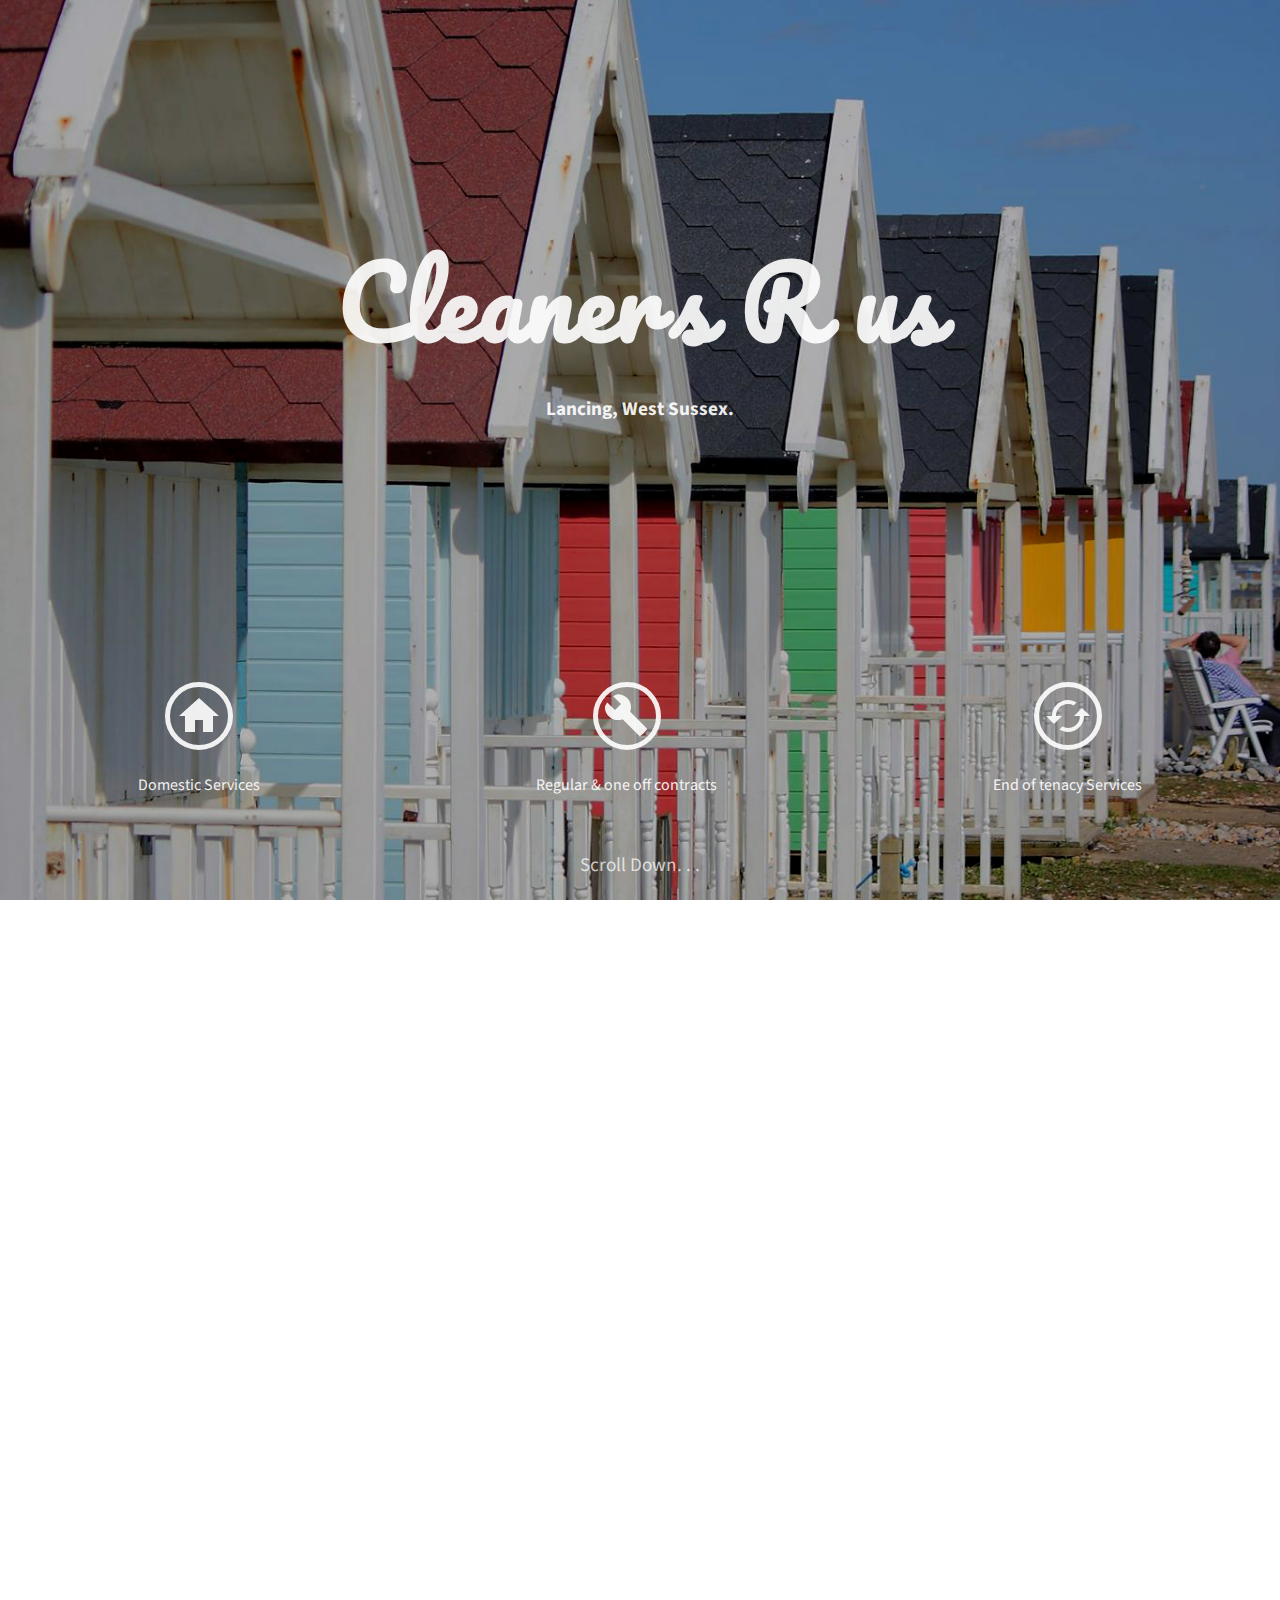
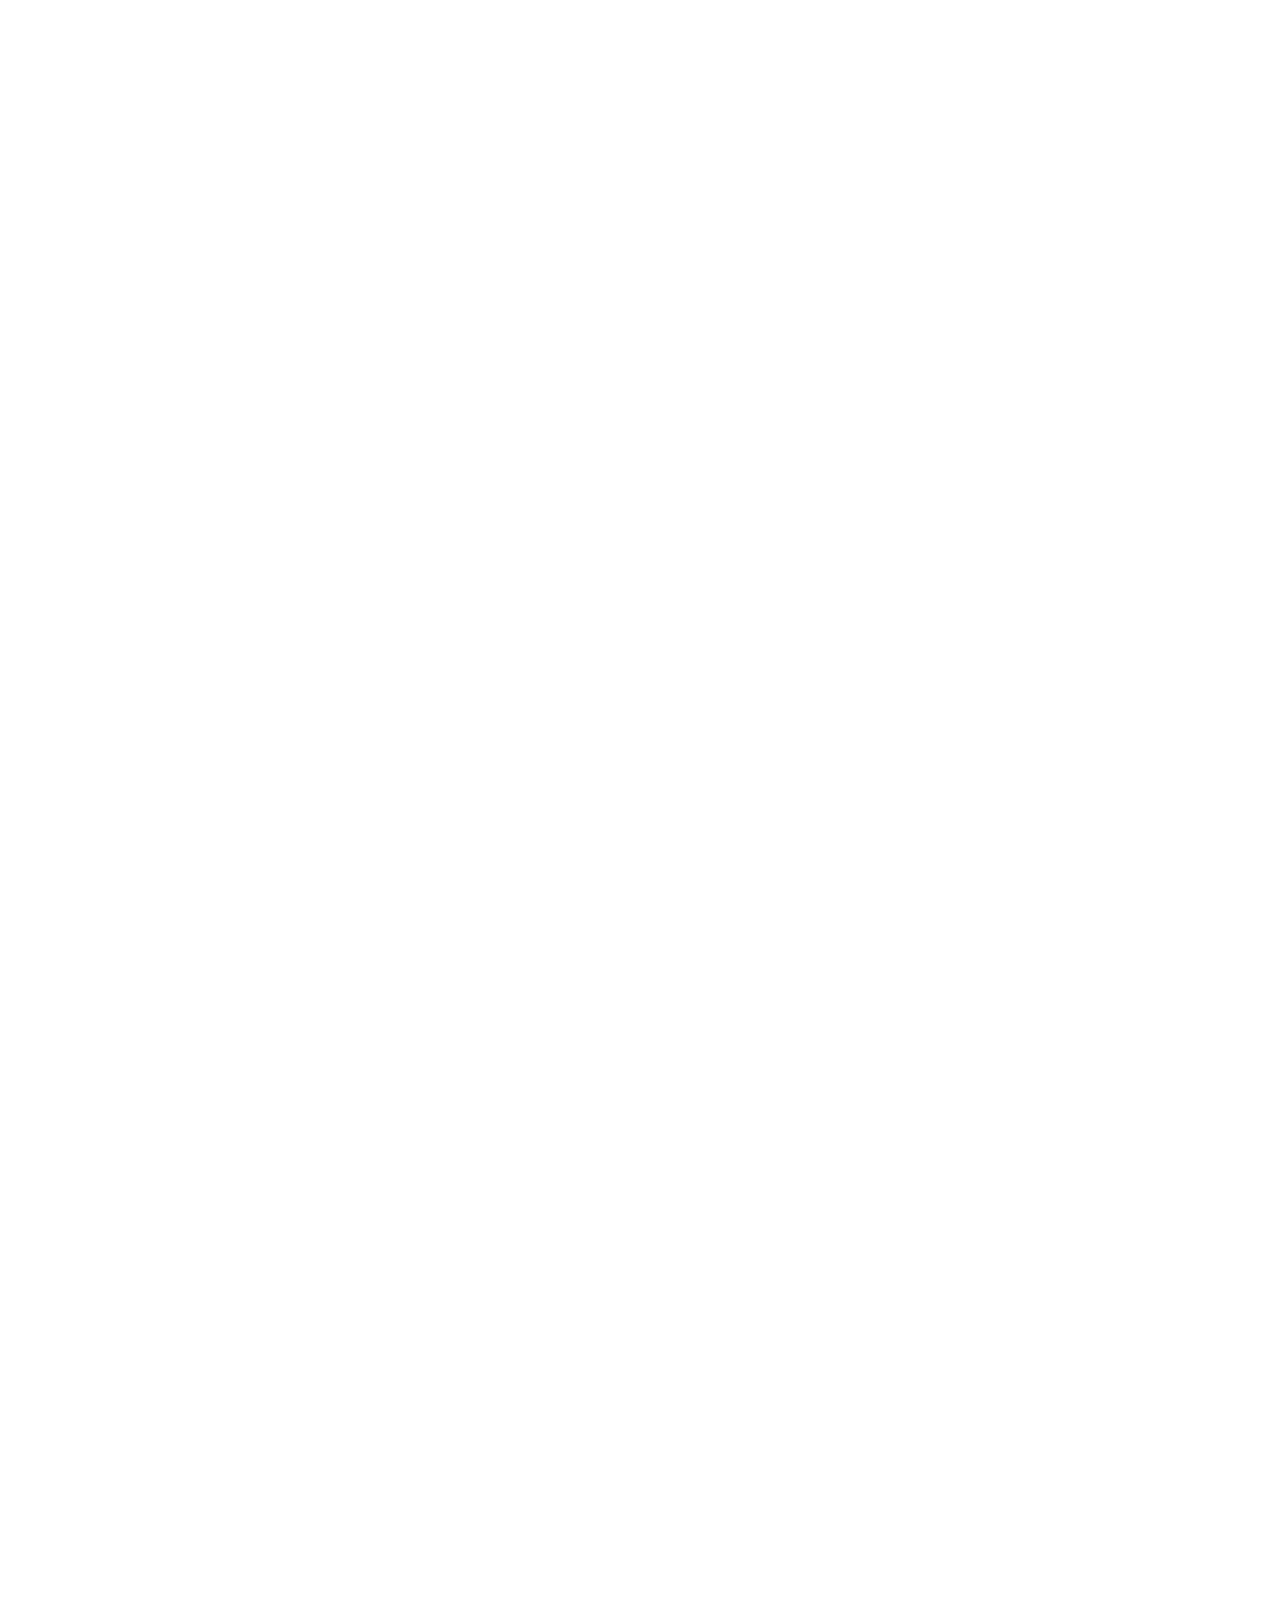
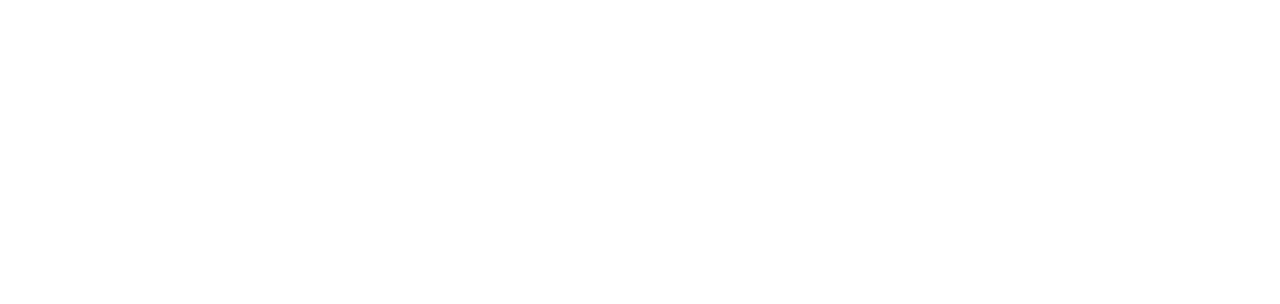
<file: index.html>
<!DOCTYPE html>

<html>
<head>
	<meta charset="utf-8">
	<meta content="width=device-width, inital-scale=1" name="viewport">
	<link href="https://fonts.googleapis.com/css?family=Source+Sans+Pro|Pacifico" rel="stylesheet">
	<link href="style.css" rel="stylesheet" type="text/css"><!-- Google Tag Manager -->

	<script>
	(function(w,d,s,l,i){w[l]=w[l]||[];w[l].push({'gtm.start':
	new Date().getTime(),event:'gtm.js'});var f=d.getElementsByTagName(s)[0],
	j=d.createElement(s),dl=l!='dataLayer'?'&l='+l:'';j.async=true;j.src=
	'https://www.googletagmanager.com/gtm.js?id='+i+dl;f.parentNode.insertBefore(j,f);
	})(window,document,'script','dataLayer','GTM-KMD3BL3');
	</script><!-- End Google Tag Manager -->


	<title>Cleaners 'R' Us - West Sussex, Trusted Cleaners, Domestic Cleaning services for the Lancing and Worthing area!</title>
	<meta name="description" content="Cleaners R Us provides a trust worthy and extremely thorough domestic cleaning service for Lancing, Worthing and the surrounding area, with regular or one time contracts and end of tenacy services to offer.">
</head>

<body>
	<div class="body">
		<div class="colOne">
			<div class="head">
				<h1 class="title">Cleaners R us</h1>


				<h2 class="subTitle">Lancing, West Sussex.</h2>
			</div>


			<ul class="icons">
				<li class="iconsFade">
					<svg fill="#FFFFFF" height="48" viewbox="0 0 24 24" width="48" xmlns="http://www.w3.org/2000/svg">
					<path d="M10 20v-6h4v6h5v-8h3L12 3 2 12h3v8z">
					</path>

					<path d="M0 0h24v24H0z" fill="none">
					</path></svg>

					<p>Domestic Services</p>
				</li>


				<li class="iconsFade">
					<svg fill="#FFFFFF" height="48" viewbox="0 0 24 24" width="48" xmlns="http://www.w3.org/2000/svg">
					<path clip-rule="evenodd" d="M0 0h24v24H0z" fill="none">
					</path>
					<path d="M22.7 19l-9.1-9.1c.9-2.3.4-5-1.5-6.9-2-2-5-2.4-7.4-1.3L9 6 6 9 1.6 4.7C.4 7.1.9 10.1 2.9 12.1c1.9 1.9 4.6 2.4 6.9 1.5l9.1 9.1c.4.4 1 .4 1.4 0l2.3-2.3c.5-.4.5-1.1.1-1.4z">
					</path></svg>

					<p>Regular &amp; one off contracts</p>
				</li>


				<li class="iconsFade">
					<svg fill="#FFFFFF" height="48" viewbox="0 0 24 24" width="48" xmlns="http://www.w3.org/2000/svg">
					<path d="M19 8l-4 4h3c0 3.31-2.69 6-6 6-1.01 0-1.97-.25-2.8-.7l-1.46 1.46C8.97 19.54 10.43 20 12 20c4.42 0 8-3.58 8-8h3l-4-4zM6 12c0-3.31 2.69-6 6-6 1.01 0 1.97.25 2.8.7l1.46-1.46C15.03 4.46 13.57 4 12 4c-4.42 0-8 3.58-8 8H1l4 4 4-4H6z">
					</path>

					<path d="M0 0h24v24H0z" fill="none">
					</path></svg>

					<p>End of tenacy Services</p>
				</li>
			</ul>


			<p class="scroll">Scroll Down. . .</p>
		</div>


		<div class="content">
			<div id="colTwo">
				<div class="aboutContainer">
					<h1 class="whoWeAre">Who I am.</h1>


					<div class="headImageContainer"><img class="headshot" src="/images/leanne.jpg">
					</div>


					<h2>Leanne - Manager</h2>


					<div class="phoneNumber">
						<a href="tel:07989734796"><svg class="phoneNumImg" height="48" viewbox="0 0 24 24" width="48" xmlns="http://www.w3.org/2000/svg">
						<path d="M0 0h24v24H0z" fill="none"></path>
						<path d="M6.62 10.79c1.44 2.83 3.76 5.14 6.59 6.59l2.2-2.2c.27-.27.67-.36 1.02-.24 1.12.37 2.33.57 3.57.57.55 0 1 .45 1 1V20c0 .55-.45 1-1 1-9.39 0-17-7.61-17-17 0-.55.45-1 1-1h3.5c.55 0 1 .45 1 1 0 1.25.2 2.45.57 3.57.11.35.03.74-.25 1.02l-2.2 2.2z"></path></svg>

						<h4>+44 07989734796</h4></a>
					</div>


					<p class="aboutPara"><b>Cleaners R Us was started by me, Leanne Feldberg back in 2014.</b> Since then I have built up the company and have helped many businesses and homes with their cleaning needs and have built up a good reputation within the Lancing/Worthing area. Cleaners R Us are extremely <b>Trust Worthy</b>! I take pride in my reliability, I also have <b>Public Liability Insurance</b> and I am <b>DBS Checked</b>.</p>
				</div>
			</div>


			<div id="colThree">
				<div class="whatWeDoContainer">
					<div class="titleUnderline">
						<h1 class="whoWeAre">What I Do.</h1>


						<div class="border">
						</div>
					</div>


					<h2>Domestic Services</h2>


					<p class="whatWeDoPara">I will clean your house to a top quality standard. Whether it's a big or small job, I will take the same amount of attention to detail.</p>


					<h2>Regular &amp; one off contracts</h2>


					<p class="whatWeDoPara">I will do a regular on-going contract or if you want to have a one off contract I can do that aswell!</p>


					<h2>End of tenacy Services</h2>


					<p class="whatWeDoPara">Cleaners R Us also provide an end of tenacy service. I will come in and clean the premises from top to bottom to make sure it's ready for the next tenant(s).</p>
				</div>
			</div>


			<div class="colFour">
				<div class="contactContainer">
					<h1 class="contactUs">Get in touch.</h1>


					<h3>Use this form to get in touch so I can discuss your requirements and arrange a suitable time to come around and give you a quote.</h3>


					<div class="contactFormContainer">
						<h3>
						</h3>
					</div>


					<form action="https://formspree.io/cleanersruslancing@gmail.com" class="contactForm" method="post">
						<label for=""></label>

						<h3><label for="">Name:</label>
						</h3>
						<input class="formInput" name="Name" placeholder="*Enter your Name" type="text"> <label for=""></label>

						<h3><label for="">Email:</label>
						</h3>
						<input class="formInput" name="Email" placeholder="*Enter your Email" type="email"> <label for=""></label>

						<h3><label for="">Phone Number:</label>
						</h3>
						<input class="formInput" name="Telephone Number" placeholder="*Enter your Number" type="tel"> <label for=""></label>

						<h3><label for="">Message:</label>
						</h3>

						<textarea class="formInput formTextArea" cols="40" name="Message" placeholder="Enter a Message" rows="8"></textarea>

						<div class="submitContainer">
							<input class="formSubmit" type="submit" value="Send">
						</div>
					</form>
				</div>
			</div>
		</div>


		<div class="colFive">
			<h1>Like Me On Facebook</h1>


			<div class="iFrameContainer">
				<iframe frameborder="0" height="214" scrolling="no" src="https://www.facebook.com/plugins/page.php?href=https%3A%2F%2Fwww.facebook.com%2FCleaners-R-Us-1581463002079663%2F&tabs&width=340&height=214&small_header=false&adapt_container_width=true&hide_cover=false&show_facepile=true&appId" style="border:none;overflow:hidden" width="340"></iframe>
			</div>
		</div>
	</div>


	<footer class="footer">
		<p>Cleaners R Us Est: 2014 &copy; Copyright 2016 | Created By <a href="#">Tom</a>.</p>


		<p>Hosted By <a href="https://pages.github.com/">GitHub</a> Pages.</p>


		<p class="photoCredit">Beach Hut Photograph: <a href="https://www.facebook.com/PhotographyMRJ/">Matt Jukes</a>.</p>
	</footer>
	<script src="https://ajax.googleapis.com/ajax/libs/jquery/3.1.1/jquery.min.js">
	</script>
	<script src="script.js">
	</script>
</body>
</html>
</file>
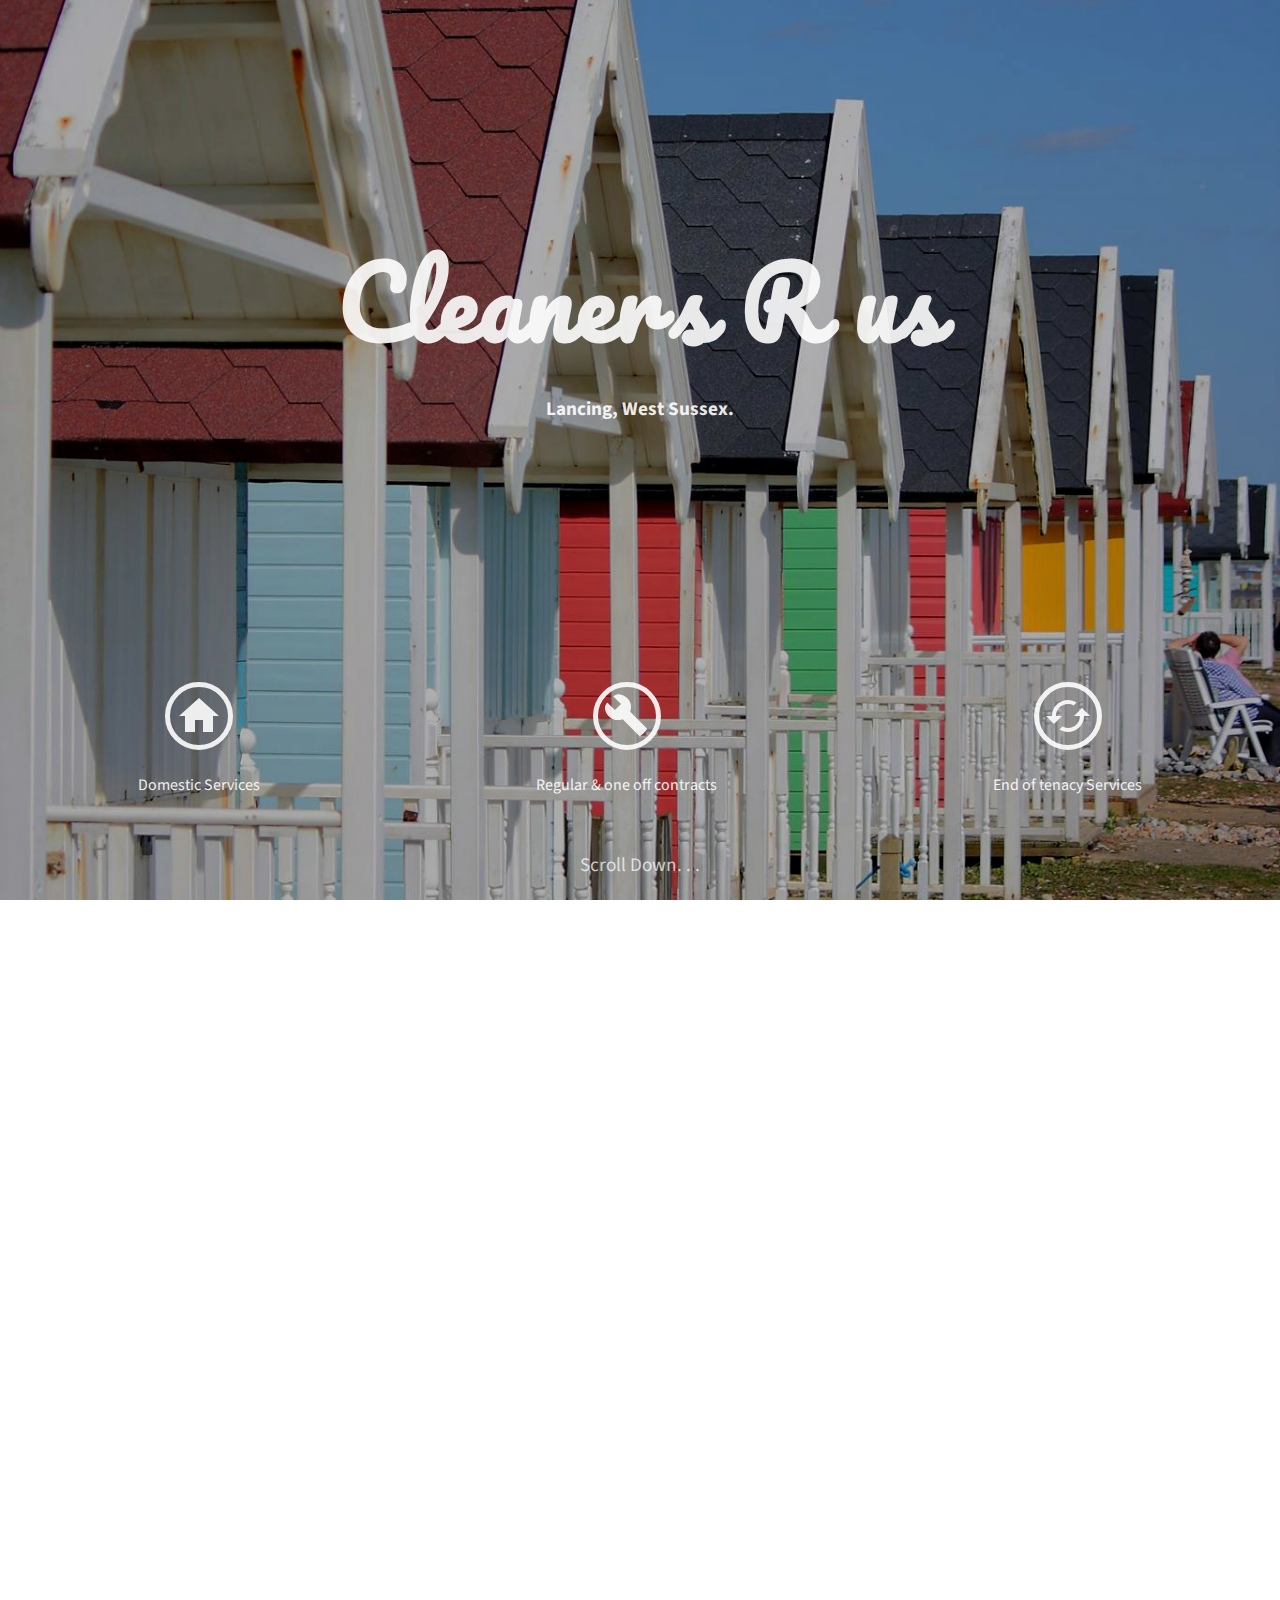
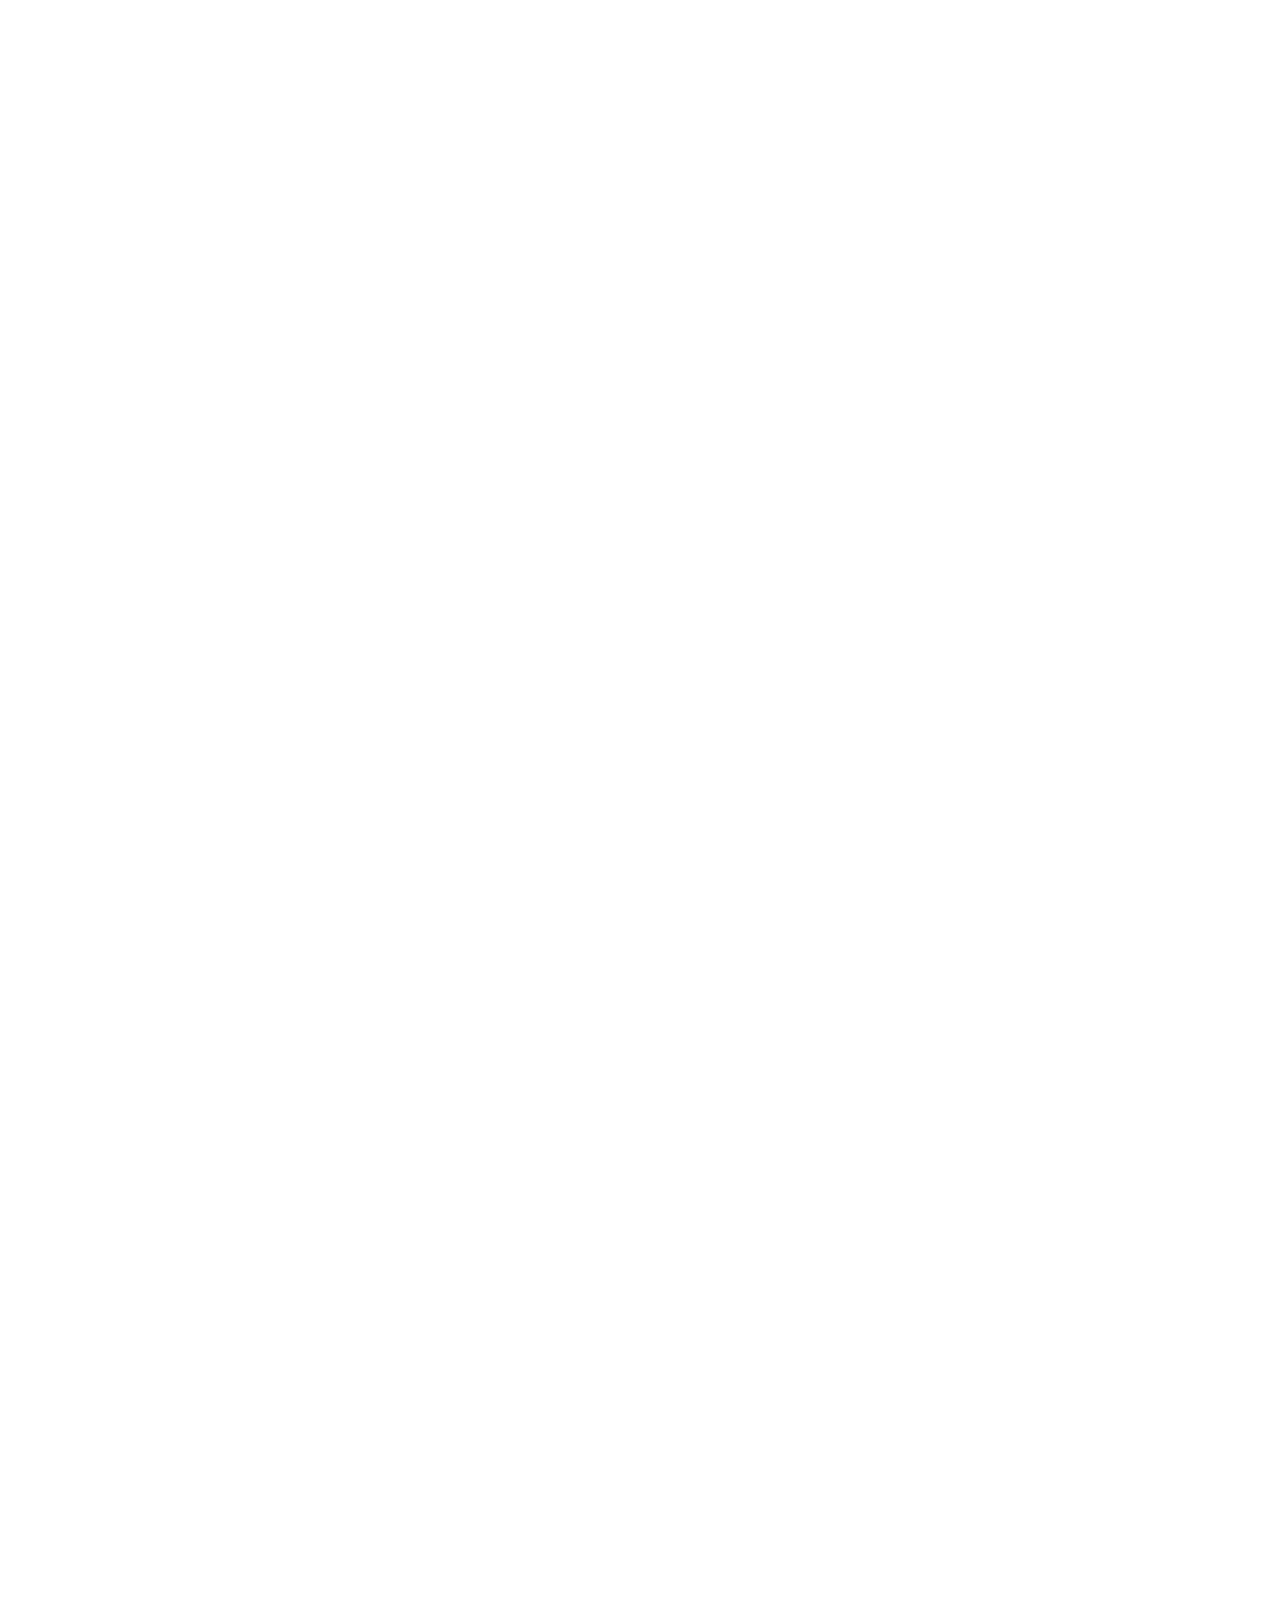
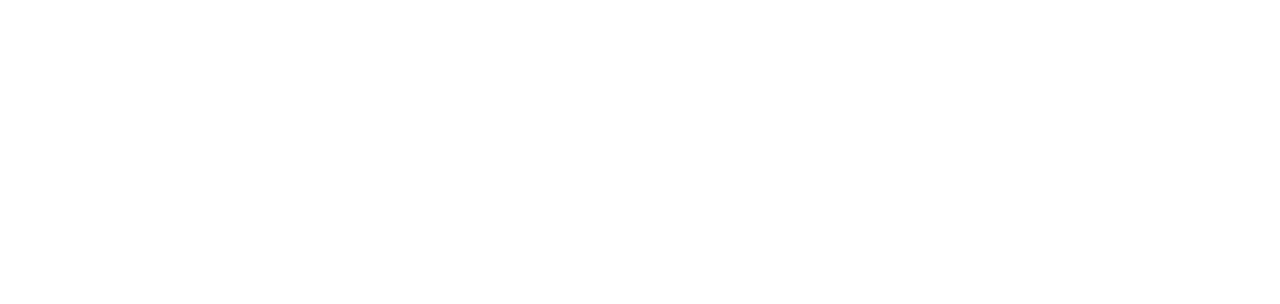
<file: tomOneEightTwo.github.io/index.html>
<!DOCTYPE html>
<html>
<head>
	<meta charset="utf-8">
	<meta content="width=device-width, inital-scale=1" name="viewport">
	<link href="https://fonts.googleapis.com/css?family=Source+Sans+Pro|Pacifico" rel="stylesheet">
	<link href="style.css" rel="stylesheet" type="text/css">
	<title>Cleaners 'R' Us</title>
</head>
<body>
	<div class="body">
		<div class="colOne">
			<div class="head">
				<h1 class="title">Cleaners R us</h1>
				<h2 class="subTitle">Lancing, West Sussex.</h2>
			</div>
			<ul class="icons">
				<li class="iconsFade">
					<svg fill="#FFFFFF" height="48" viewbox="0 0 24 24" width="48" xmlns="http://www.w3.org/2000/svg">
					<path d="M10 20v-6h4v6h5v-8h3L12 3 2 12h3v8z"></path>
					<path d="M0 0h24v24H0z" fill="none"></path></svg>
					<p>Domestic Services</p>
				</li>
				<li class="iconsFade">
					<svg fill="#FFFFFF" height="48" viewbox="0 0 24 24" width="48" xmlns="http://www.w3.org/2000/svg">
					<path clip-rule="evenodd" d="M0 0h24v24H0z" fill="none"></path>
					<path d="M22.7 19l-9.1-9.1c.9-2.3.4-5-1.5-6.9-2-2-5-2.4-7.4-1.3L9 6 6 9 1.6 4.7C.4 7.1.9 10.1 2.9 12.1c1.9 1.9 4.6 2.4 6.9 1.5l9.1 9.1c.4.4 1 .4 1.4 0l2.3-2.3c.5-.4.5-1.1.1-1.4z"></path></svg>
					<p>Regular &amp; one off contracts</p>
				</li>
				<li class="iconsFade">
					<svg fill="#FFFFFF" height="48" viewbox="0 0 24 24" width="48" xmlns="http://www.w3.org/2000/svg">
					<path d="M19 8l-4 4h3c0 3.31-2.69 6-6 6-1.01 0-1.97-.25-2.8-.7l-1.46 1.46C8.97 19.54 10.43 20 12 20c4.42 0 8-3.58 8-8h3l-4-4zM6 12c0-3.31 2.69-6 6-6 1.01 0 1.97.25 2.8.7l1.46-1.46C15.03 4.46 13.57 4 12 4c-4.42 0-8 3.58-8 8H1l4 4 4-4H6z"></path>
					<path d="M0 0h24v24H0z" fill="none"></path></svg>
					<p>End of tenacy Services</p>
				</li>
			</ul>
			<p class="scroll">Scroll Down. . .</p>
		</div>
		<div class="content">
			<div id="colTwo">
				<div class="aboutContainer">
					<h1 class="whoWeAre">Who We Are.</h1>
					<div class="headImageContainer"><img class="headshot" src="/images/leanne.jpg"></div>
					<h2>Leanne - Manager</h2>
					<div class="phoneNumber">
						<a href="tel:07989734796">
						<svg class="phoneNumImg" height="48" viewBox="0 0 24 24" width="48" xmlns="http://www.w3.org/2000/svg">
								<path d="M0 0h24v24H0z" fill="none"/>
								<path d="M6.62 10.79c1.44 2.83 3.76 5.14 6.59 6.59l2.2-2.2c.27-.27.67-.36 1.02-.24 1.12.37 2.33.57 3.57.57.55 0 1 .45 1 1V20c0 .55-.45 1-1 1-9.39 0-17-7.61-17-17 0-.55.45-1 1-1h3.5c.55 0 1 .45 1 1 0 1.25.2 2.45.57 3.57.11.35.03.74-.25 1.02l-2.2 2.2z"/>
						</svg><h4>+44 07989734796</h4>
						</a>
					</div>

					<p class="aboutPara"><b>Cleaners R Us was started by me, Leanne Feldberg back in 2014.</b> Since then I have built up the company and have helped many businesses and homes with their cleaning needs and have built up a good reputation within the Lancing/Worthing area. Cleaners R Us are extremely <b>Trust Worthy</b>! I take pride in my reliability, I also have <b>Public Liability Insurance</b> and I am <b>DBS Checked</b>.</p>
				</div>
			</div>
			<div id="colThree">
				<div class="whatWeDoContainer">
					<div class="titleUnderline">
					<h1 class="whoWeAre">What I Do.</h1>
					<div class="border"></div>
				</div>
					<h2>Domestic Services</h2>
					<p class="whatWeDoPara">I will clean your house to a top quality standard. Whether it's a big or small job, I will take the same amount of attention to detail.</p>
					<h2>Regular &amp; one off contracts</h2>
					<p class="whatWeDoPara">I will do a regular on-going contract or if you want to have a one off contract I can do that aswell!</p>
					<h2>End of tenacy Services</h2>
					<p class="whatWeDoPara">Cleaners R Us also provide an end of tenacy service. I will come in and clean the premises from top to bottom to make sure it's ready for the next tenant(s).</p>
				</div>
			</div>
			<div class="colFour">
				<div class="contactContainer">
					<h1 class="contactUs">Get in touch.</h1>
					<h3>Use this form to get in touch so I can discuss your requirements and arrange a suitable time to come around and give you a quote.</h3>
					<div class="contactFormContainer">
						<h3></h3>
					</div>
					<form action="https://formspree.io/cleanersrus_lancing@yahoo.co.uk" class="contactForm" method="post">
						<label for=""></label>
						<h3><label for="">Name:</label></h3><input class="formInput" name="Name" placeholder="*Enter your Name" type="text"> <label for=""></label>
						<h3><label for="">Email:</label></h3><input class="formInput" name="Email" placeholder="*Enter your Email" type="email"> <label for=""></label>
						<h3><label for="">Phone Number:</label></h3><input class="formInput" name="Telephone Number" placeholder="*Enter your Number" type="tel"> <label for=""></label>
						<h3><label for="">Message:</label></h3>
						<textarea class="formInput formTextArea" cols="40" name="Message" placeholder="Enter a Message" rows="8"></textarea>
						<div class="submitContainer">
							<input class="formSubmit" type="submit" value="Send">
						</div>
					</form>
				</div>
			</div>
		</div>
		<div class="colFive">
			<h1>Like Us On Facebook</h1>
			<div class="iFrameContainer">
				<iframe frameborder="0" height="214" scrolling="no" src="https://www.facebook.com/plugins/page.php?href=https%3A%2F%2Fwww.facebook.com%2FCleaners-R-Us-1581463002079663%2F&tabs&width=340&height=214&small_header=false&adapt_container_width=true&hide_cover=false&show_facepile=true&appId" style="border:none;overflow:hidden" width="340"></iframe>
			</div>
		</div>
	</div>
	<footer class="footer">
		<p>Cleaners R Us Est: 2014 &copy; Copyright 2016 | Created By <a href="#">Tom</a>.</p>
		<p>Hosted By <a href="https://pages.github.com/">GitHub</a> Pages.</p>
		<p class="photoCredit">Beach Hut Photograph: <a href="https://www.facebook.com/PhotographyMRJ/">Matt Jukes</a>.</p>
	</footer>
	<script src="https://ajax.googleapis.com/ajax/libs/jquery/3.1.1/jquery.min.js">
	</script>
	<script src="script.js">
	</script>
</body>
</html>
</file>
<file: style.css>
h1, h2 {
  font-family: 'Pacifico', cursive; }

p, h2, h3 {
  font-family: 'Source Sans Pro', sans-serif;
  font-size: 1em; }

h2 {
  font-weight: bolder;
  font-size: 1.2em; }

/*! normalize.css v4.2.0 | MIT License | github.com/necolas/normalize.css */
/**
 * 1. Change the default font family in all browsers (opinionated).
 * 2. Correct the line height in all browsers.
 * 3. Prevent adjustments of font size after orientation changes in IE and iOS.
 */
/* Document
   ========================================================================== */
html {
  font-family: sans-serif;
  /* 1 */
  line-height: 1.15;
  /* 2 */
  -ms-text-size-adjust: 100%;
  /* 3 */
  -webkit-text-size-adjust: 100%;
  /* 3 */ }

/* Sections
   ========================================================================== */
/**
 * Remove the margin in all browsers (opinionated).
 */
body {
  margin: 0;
  padding: 0; }

/**
 * Add the correct display in IE 9-.
 */
article,
aside,
footer,
header,
nav,
section {
  display: block; }

/**
 * Correct the font size and margin on `h1` elements within `section` and
 * `article` contexts in Chrome, Firefox, and Safari.
 */
h1 {
  font-size: 2em;
  margin: 0.67em 0; }

/* Grouping content
   ========================================================================== */
/**
 * Add the correct display in IE 9-.
 * 1. Add the correct display in IE.
 */
figcaption,
figure,
main {
  /* 1 */
  display: block; }

/**
 * Add the correct margin in IE 8.
 */
figure {
  margin: 1em 40px; }

/**
 * 1. Add the correct box sizing in Firefox.
 * 2. Show the overflow in Edge and IE.
 */
hr {
  -webkit-box-sizing: content-box;
  box-sizing: content-box;
  /* 1 */
  height: 0;
  /* 1 */
  overflow: visible;
  /* 2 */ }

/**
 * 1. Correct the inheritance and scaling of font size in all browsers.
 * 2. Correct the odd `em` font sizing in all browsers.
 */
pre {
  font-family: monospace, monospace;
  /* 1 */
  font-size: 1em;
  /* 2 */ }

/* Text-level semantics
   ========================================================================== */
/**
 * 1. Remove the gray background on active links in IE 10.
 * 2. Remove gaps in links underline in iOS 8+ and Safari 8+.
 */
a {
  background-color: transparent;
  /* 1 */
  -webkit-text-decoration-skip: objects;
  /* 2 */ }

/**
 * Remove the outline on focused links when they are also active or hovered
 * in all browsers (opinionated).
 */
a:active,
a:hover {
  outline-width: 0; }

/**
 * 1. Remove the bottom border in Firefox 39-.
 * 2. Add the correct text decoration in Chrome, Edge, IE, Opera, and Safari.
 */
abbr[title] {
  border-bottom: none;
  /* 1 */
  text-decoration: underline;
  /* 2 */
  -webkit-text-decoration: underline dotted;
  text-decoration: underline dotted;
  /* 2 */ }

/**
 * Prevent the duplicate application of `bolder` by the next rule in Safari 6.
 */
b,
strong {
  font-weight: inherit; }

/**
 * Add the correct font weight in Chrome, Edge, and Safari.
 */
b,
strong {
  font-weight: bolder; }

/**
 * 1. Correct the inheritance and scaling of font size in all browsers.
 * 2. Correct the odd `em` font sizing in all browsers.
 */
code,
kbd,
samp {
  font-family: monospace, monospace;
  /* 1 */
  font-size: 1em;
  /* 2 */ }

/**
 * Add the correct font style in Android 4.3-.
 */
dfn {
  font-style: italic; }

/**
 * Add the correct background and color in IE 9-.
 */
mark {
  background-color: #ff0;
  color: #000; }

/**
 * Add the correct font size in all browsers.
 */
small {
  font-size: 80%; }

/**
 * Prevent `sub` and `sup` elements from affecting the line height in
 * all browsers.
 */
sub,
sup {
  font-size: 75%;
  line-height: 0;
  position: relative;
  vertical-align: baseline; }

sub {
  bottom: -0.25em; }

sup {
  top: -0.5em; }

/* Embedded content
   ========================================================================== */
/**
 * Add the correct display in IE 9-.
 */
audio,
video {
  display: inline-block; }

/**
 * Add the correct display in iOS 4-7.
 */
audio:not([controls]) {
  display: none;
  height: 0; }

/**
 * Remove the border on images inside links in IE 10-.
 */
img {
  border-style: none; }

/**
 * Hide the overflow in IE.
 */
svg:not(:root) {
  overflow: hidden; }

/* Forms
   ========================================================================== */
/**
 * 1. Change font properties to `inherit` in all browsers (opinionated).
 * 2. Remove the margin in Firefox and Safari.
 */
button,
input,
optgroup,
select,
textarea {
  font: inherit;
  /* 1 */
  margin: 0;
  /* 2 */ }

/**
 * Restore the font weight unset by the previous rule.
 */
optgroup {
  font-weight: bold; }

/**
 * Show the overflow in IE.
 * 1. Show the overflow in Edge.
 */
button,
input {
  /* 1 */
  overflow: visible; }

/**
 * Remove the inheritance of text transform in Edge, Firefox, and IE.
 * 1. Remove the inheritance of text transform in Firefox.
 */
button,
select {
  /* 1 */
  text-transform: none; }

/**
 * 1. Prevent a WebKit bug where (2) destroys native `audio` and `video`
 *    controls in Android 4.
 * 2. Correct the inability to style clickable types in iOS and Safari.
 */
button,
html [type="button"],
[type="reset"],
[type="submit"] {
  -webkit-appearance: button;
  /* 2 */ }

/**
 * Remove the inner border and padding in Firefox.
 */
button::-moz-focus-inner,
[type="button"]::-moz-focus-inner,
[type="reset"]::-moz-focus-inner,
[type="submit"]::-moz-focus-inner {
  border-style: none;
  padding: 0; }

/**
 * Restore the focus styles unset by the previous rule.
 */
button:-moz-focusring,
[type="button"]:-moz-focusring,
[type="reset"]:-moz-focusring,
[type="submit"]:-moz-focusring {
  outline: 1px dotted ButtonText; }

/**
 * Change the border, margin, and padding in all browsers (opinionated).
 */
fieldset {
  border: 1px solid #c0c0c0;
  margin: 0 2px;
  padding: 0.35em 0.625em 0.75em; }

/**
 * 1. Correct the text wrapping in Edge and IE.
 * 2. Correct the color inheritance from `fieldset` elements in IE.
 * 3. Remove the padding so developers are not caught out when they zero out
 *    `fieldset` elements in all browsers.
 */
legend {
  -webkit-box-sizing: border-box;
  box-sizing: border-box;
  /* 1 */
  color: inherit;
  /* 2 */
  display: table;
  /* 1 */
  max-width: 100%;
  /* 1 */
  padding: 0;
  /* 3 */
  white-space: normal;
  /* 1 */ }

/**
 * 1. Add the correct display in IE 9-.
 * 2. Add the correct vertical alignment in Chrome, Firefox, and Opera.
 */
progress {
  display: inline-block;
  /* 1 */
  vertical-align: baseline;
  /* 2 */ }

/**
 * Remove the default vertical scrollbar in IE.
 */
textarea {
  overflow: auto; }

/**
 * 1. Add the correct box sizing in IE 10-.
 * 2. Remove the padding in IE 10-.
 */
[type="checkbox"],
[type="radio"] {
  -webkit-box-sizing: border-box;
  box-sizing: border-box;
  /* 1 */
  padding: 0;
  /* 2 */ }

/**
 * Correct the cursor style of increment and decrement buttons in Chrome.
 */
[type="number"]::-webkit-inner-spin-button,
[type="number"]::-webkit-outer-spin-button {
  height: auto; }

/**
 * 1. Correct the odd appearance in Chrome and Safari.
 * 2. Correct the outline style in Safari.
 */
[type="search"] {
  -webkit-appearance: textfield;
  /* 1 */
  outline-offset: -2px;
  /* 2 */ }

/**
 * Remove the inner padding and cancel buttons in Chrome and Safari on OS X.
 */
[type="search"]::-webkit-search-cancel-button,
[type="search"]::-webkit-search-decoration {
  -webkit-appearance: none; }

/**
 * 1. Correct the inability to style clickable types in iOS and Safari.
 * 2. Change font properties to `inherit` in Safari.
 */
::-webkit-file-upload-button {
  -webkit-appearance: button;
  /* 1 */
  font: inherit;
  /* 2 */ }

/* Interactive
   ========================================================================== */
/*
 * Add the correct display in IE 9-.
 * 1. Add the correct display in Edge, IE, and Firefox.
 */
details,
menu {
  display: block; }

/*
 * Add the correct display in all browsers.
 */
summary {
  display: list-item; }

/* Scripting
   ========================================================================== */
/**
 * Add the correct display in IE 9-.
 */
canvas {
  display: inline-block; }

/**
 * Add the correct display in IE.
 */
template {
  display: none; }

/* Hidden
   ========================================================================== */
/**
 * Add the correct display in IE 10-.
 */
[hidden] {
  display: none; }

html, body {
  margin: 0px;
  padding: 0px;
  height: 100%;
  overflow-x: hidden; }

.body {
  display: -webkit-box;
  display: -webkit-flex;
  display: -ms-flexbox;
  display: flex;
  -webkit-box-orient: vertical;
  -webkit-box-direction: normal;
  -webkit-flex-direction: column;
  -ms-flex-direction: column;
  flex-direction: column; }

.content {
  display: -webkit-box;
  display: -webkit-flex;
  display: -ms-flexbox;
  display: flex;
  -webkit-box-orient: vertical;
  -webkit-box-direction: normal;
  -webkit-flex-direction: column;
  -ms-flex-direction: column;
  flex-direction: column;
  -webkit-box-flex: 1;
  -webkit-flex: 1;
  -ms-flex: 1;
  flex: 1; }

.colOne {
  display: -webkit-box;
  display: -webkit-flex;
  display: -ms-flexbox;
  display: flex;
  -webkit-box-orient: vertical;
  -webkit-box-direction: normal;
  -webkit-flex-direction: column;
  -ms-flex-direction: column;
  flex-direction: column;
  -webkit-box-pack: center;
  -webkit-justify-content: center;
  -ms-flex-pack: center;
  justify-content: center;
  -webkit-box-align: center;
  -webkit-align-items: center;
  -ms-flex-align: center;
  align-items: center;
  background-image: url(/images/lancing.jpg);
  background-position: right;
  background-size: cover;
  height: 100vh; }

.head {
  display: -webkit-box;
  display: -webkit-flex;
  display: -ms-flexbox;
  display: flex;
  -webkit-box-orient: vertical;
  -webkit-box-direction: normal;
  -webkit-flex-direction: column;
  -ms-flex-direction: column;
  flex-direction: column;
  -webkit-box-pack: center;
  -webkit-justify-content: center;
  -ms-flex-pack: center;
  justify-content: center;
  -webkit-box-flex: 1;
  -webkit-flex: 1;
  -ms-flex: 1;
  flex: 1; }

.title, .subTitle, .scroll {
  display: none; }

.icons {
  display: -webkit-box;
  display: -webkit-flex;
  display: -ms-flexbox;
  display: flex;
  -webkit-box-orient: horizontal;
  -webkit-box-direction: normal;
  -webkit-flex-direction: row;
  -ms-flex-direction: row;
  flex-direction: row;
  -webkit-justify-content: space-around;
  -ms-flex-pack: distribute;
  justify-content: space-around;
  width: 100%;
  text-align: center; }

.iconsFade {
  display: none; }

#colTwo {
  display: -webkit-box;
  display: -webkit-flex;
  display: -ms-flexbox;
  display: flex;
  -webkit-box-orient: vertical;
  -webkit-box-direction: normal;
  -webkit-flex-direction: column;
  -ms-flex-direction: column;
  flex-direction: column;
  -webkit-box-pack: center;
  -webkit-justify-content: center;
  -ms-flex-pack: center;
  justify-content: center;
  height: 800px; }

.whoWeAre {
  display: -webkit-box;
  display: -webkit-flex;
  display: -ms-flexbox;
  display: flex;
  -webkit-box-pack: center;
  -webkit-justify-content: center;
  -ms-flex-pack: center;
  justify-content: center; }

.headImageContainer {
  display: -webkit-box;
  display: -webkit-flex;
  display: -ms-flexbox;
  display: flex;
  -webkit-box-pack: center;
  -webkit-justify-content: center;
  -ms-flex-pack: center;
  justify-content: center; }

.aboutContainer h2 {
  text-align: center; }

.phoneNumber {
  display: -webkit-box;
  display: -webkit-flex;
  display: -ms-flexbox;
  display: flex;
  -webkit-box-orient: horizontal;
  -webkit-box-direction: normal;
  -webkit-flex-direction: row;
  -ms-flex-direction: row;
  flex-direction: row;
  -webkit-box-pack: center;
  -webkit-justify-content: center;
  -ms-flex-pack: center;
  justify-content: center;
  margin-bottom: 10px; }
  .phoneNumber p {
    margin: 5px 0px 0px 10px; }
  .phoneNumber a {
    text-decoration: underline; }

.aboutPara {
  width: 50%;
  margin: 0 auto; }

.whatWeDoContainer {
  display: -webkit-box;
  display: -webkit-flex;
  display: -ms-flexbox;
  display: flex;
  -webkit-box-orient: vertical;
  -webkit-box-direction: normal;
  -webkit-flex-direction: column;
  -ms-flex-direction: column;
  flex-direction: column;
  -webkit-box-pack: center;
  -webkit-justify-content: center;
  -ms-flex-pack: center;
  justify-content: center;
  -webkit-box-align: center;
  -webkit-align-items: center;
  -ms-flex-align: center;
  align-items: center; }

.whatWeDoPara {
  display: -webkit-box;
  display: -webkit-flex;
  display: -ms-flexbox;
  display: flex;
  -webkit-align-self: center;
  -ms-flex-item-align: center;
  align-self: center;
  width: 40%; }

.contactContainer {
  display: -webkit-box;
  display: -webkit-flex;
  display: -ms-flexbox;
  display: flex;
  -webkit-box-orient: vertical;
  -webkit-box-direction: normal;
  -webkit-flex-direction: column;
  -ms-flex-direction: column;
  flex-direction: column;
  -webkit-box-pack: center;
  -webkit-justify-content: center;
  -ms-flex-pack: center;
  justify-content: center;
  text-align: center; }

.contactForm {
  display: -webkit-box;
  display: -webkit-flex;
  display: -ms-flexbox;
  display: flex;
  -webkit-box-orient: vertical;
  -webkit-box-direction: normal;
  -webkit-flex-direction: column;
  -ms-flex-direction: column;
  flex-direction: column;
  margin: 0 auto;
  width: 40%; }

.formInput::-webkit-input-placeholder {
  text-indent: 10px; }

.formInput:-ms-input-placeholder {
  text-indent: 10px; }

.formInput::placeholder {
  text-indent: 10px; }

.formInput {
  border-radius: 3px;
  border: 1px solid #2C343B;
  padding: 5px;
  height: 25px; }

.submitContainer {
  display: -webkit-box;
  display: -webkit-flex;
  display: -ms-flexbox;
  display: flex;
  -webkit-box-pack: center;
  -webkit-justify-content: center;
  -ms-flex-pack: center;
  justify-content: center; }

.formSubmit {
  width: 20%;
  padding: 5px;
  height: 35px;
  margin: 10px 10px 30px 10px; }

.formTextArea {
  height: 125px; }

.colFive {
  display: -webkit-box;
  display: -webkit-flex;
  display: -ms-flexbox;
  display: flex;
  -webkit-box-orient: vertical;
  -webkit-box-direction: normal;
  -webkit-flex-direction: column;
  -ms-flex-direction: column;
  flex-direction: column;
  -webkit-box-align: center;
  -webkit-align-items: center;
  -ms-flex-align: center;
  align-items: center;
  -webkit-box-pack: center;
  -webkit-justify-content: center;
  -ms-flex-pack: center;
  justify-content: center;
  width: 100%; }

iframe {
  margin-bottom: 20px; }

.footer {
  display: -webkit-box;
  display: -webkit-flex;
  display: -ms-flexbox;
  display: flex;
  -webkit-box-orient: vertical;
  -webkit-box-direction: normal;
  -webkit-flex-direction: column;
  -ms-flex-direction: column;
  flex-direction: column;
  -webkit-box-pack: center;
  -webkit-justify-content: center;
  -ms-flex-pack: center;
  justify-content: center;
  -webkit-box-align: center;
  -webkit-align-items: center;
  -ms-flex-align: center;
  align-items: center;
  text-align: center;
  height: 120px; }

@media (max-width: 500px) {
  .aboutPara {
    width: 95%; }
  .colSeperator {
    width: 100%;
    height: 300px; }
  .whatWeDoPara {
    display: -webkit-box;
    display: -webkit-flex;
    display: -ms-flexbox;
    display: flex;
    -webkit-align-self: center;
    -ms-flex-item-align: center;
    align-self: center;
    width: 90%; }
  .contactContainer h3 {
    margin: 0 auto;
    width: 95%; }
  .contactForm {
    width: 80%; }
  .formSubmit {
    width: 50%; } }

body {
  line-height: 1.6; }

li {
  list-style-type: none; }

ul {
  padding: 0px; }

a {
  text-decoration: none;
  color: inherit; }

a:visited {
  color: inherit; }

.title {
  font-size: 6em;
  letter-spacing: 2px;
  text-align: center;
  color: #FFF;
  margin: 0px; }

.subTitle {
  text-align: center;
  color: #fff; }

.icons {
  color: #fff; }

.icons svg {
  border: 5px solid #fff;
  border-radius: 100%;
  padding: 5px; }

.scroll {
  color: #fff;
  opacity: 0.8;
  font-size: 1.2em; }

#colTwo h1, .whatWeDoContainer h1, .colFour h1, .colFive h1 {
  font-size: 2.5em; }

.phoneNumber p {
  font-size: 20px; }

.aboutPara {
  font-size: 1.2em; }

.headshot {
  border-radius: 100%;
  border-radius: 1px solid #9A7ADC;
  width: 150px;
  height: 150px;
  margin-bottom: 25px; }

#colThree {
  background: #9A7ADC;
  color: #fff; }

.whatWeDoContainer h2 {
  font-weight: bolder; }

.formSubmit {
  border: 0px;
  border-radius: 3px;
  color: #FFF;
  background: #9A7ADC;
  -webkit-transition: background .5s ease;
  -o-transition: background .5s ease;
  transition: background .5s ease; }

.formSubmit:hover {
  cursor: pointer;
  background: #DC7CFE; }

.colFive {
  background: #9A7ADC;
  color: #FFF; }

.footer {
  background: #9A7ADC;
  color: #fff; }
  .footer p {
    font-size: 17px;
    margin: 0px; }
  .footer a {
    text-decoration: underline; }

@media (max-width: 500px) {
  .title {
    font-size: 3em; }
  .scroll {
    font-size: 1em; } }
</file>
<file: tomOneEightTwo.github.io/style.css>
h1, h2 {
  font-family: 'Pacifico', cursive; }

p, h2, h3 {
  font-family: 'Source Sans Pro', sans-serif;
  font-size: 1em; }

h2 {
  font-weight: bolder;
  font-size: 1.2em; }

/*! normalize.css v4.2.0 | MIT License | github.com/necolas/normalize.css */
/**
 * 1. Change the default font family in all browsers (opinionated).
 * 2. Correct the line height in all browsers.
 * 3. Prevent adjustments of font size after orientation changes in IE and iOS.
 */
/* Document
   ========================================================================== */
html {
  font-family: sans-serif;
  /* 1 */
  line-height: 1.15;
  /* 2 */
  -ms-text-size-adjust: 100%;
  /* 3 */
  -webkit-text-size-adjust: 100%;
  /* 3 */ }

/* Sections
   ========================================================================== */
/**
 * Remove the margin in all browsers (opinionated).
 */
body {
  margin: 0;
  padding: 0; }

/**
 * Add the correct display in IE 9-.
 */
article,
aside,
footer,
header,
nav,
section {
  display: block; }

/**
 * Correct the font size and margin on `h1` elements within `section` and
 * `article` contexts in Chrome, Firefox, and Safari.
 */
h1 {
  font-size: 2em;
  margin: 0.67em 0; }

/* Grouping content
   ========================================================================== */
/**
 * Add the correct display in IE 9-.
 * 1. Add the correct display in IE.
 */
figcaption,
figure,
main {
  /* 1 */
  display: block; }

/**
 * Add the correct margin in IE 8.
 */
figure {
  margin: 1em 40px; }

/**
 * 1. Add the correct box sizing in Firefox.
 * 2. Show the overflow in Edge and IE.
 */
hr {
  box-sizing: content-box;
  /* 1 */
  height: 0;
  /* 1 */
  overflow: visible;
  /* 2 */ }

/**
 * 1. Correct the inheritance and scaling of font size in all browsers.
 * 2. Correct the odd `em` font sizing in all browsers.
 */
pre {
  font-family: monospace, monospace;
  /* 1 */
  font-size: 1em;
  /* 2 */ }

/* Text-level semantics
   ========================================================================== */
/**
 * 1. Remove the gray background on active links in IE 10.
 * 2. Remove gaps in links underline in iOS 8+ and Safari 8+.
 */
a {
  background-color: transparent;
  /* 1 */
  -webkit-text-decoration-skip: objects;
  /* 2 */ }

/**
 * Remove the outline on focused links when they are also active or hovered
 * in all browsers (opinionated).
 */
a:active,
a:hover {
  outline-width: 0; }

/**
 * 1. Remove the bottom border in Firefox 39-.
 * 2. Add the correct text decoration in Chrome, Edge, IE, Opera, and Safari.
 */
abbr[title] {
  border-bottom: none;
  /* 1 */
  text-decoration: underline;
  /* 2 */
  text-decoration: underline dotted;
  /* 2 */ }

/**
 * Prevent the duplicate application of `bolder` by the next rule in Safari 6.
 */
b,
strong {
  font-weight: inherit; }

/**
 * Add the correct font weight in Chrome, Edge, and Safari.
 */
b,
strong {
  font-weight: bolder; }

/**
 * 1. Correct the inheritance and scaling of font size in all browsers.
 * 2. Correct the odd `em` font sizing in all browsers.
 */
code,
kbd,
samp {
  font-family: monospace, monospace;
  /* 1 */
  font-size: 1em;
  /* 2 */ }

/**
 * Add the correct font style in Android 4.3-.
 */
dfn {
  font-style: italic; }

/**
 * Add the correct background and color in IE 9-.
 */
mark {
  background-color: #ff0;
  color: #000; }

/**
 * Add the correct font size in all browsers.
 */
small {
  font-size: 80%; }

/**
 * Prevent `sub` and `sup` elements from affecting the line height in
 * all browsers.
 */
sub,
sup {
  font-size: 75%;
  line-height: 0;
  position: relative;
  vertical-align: baseline; }

sub {
  bottom: -0.25em; }

sup {
  top: -0.5em; }

/* Embedded content
   ========================================================================== */
/**
 * Add the correct display in IE 9-.
 */
audio,
video {
  display: inline-block; }

/**
 * Add the correct display in iOS 4-7.
 */
audio:not([controls]) {
  display: none;
  height: 0; }

/**
 * Remove the border on images inside links in IE 10-.
 */
img {
  border-style: none; }

/**
 * Hide the overflow in IE.
 */
svg:not(:root) {
  overflow: hidden; }

/* Forms
   ========================================================================== */
/**
 * 1. Change font properties to `inherit` in all browsers (opinionated).
 * 2. Remove the margin in Firefox and Safari.
 */
button,
input,
optgroup,
select,
textarea {
  font: inherit;
  /* 1 */
  margin: 0;
  /* 2 */ }

/**
 * Restore the font weight unset by the previous rule.
 */
optgroup {
  font-weight: bold; }

/**
 * Show the overflow in IE.
 * 1. Show the overflow in Edge.
 */
button,
input {
  /* 1 */
  overflow: visible; }

/**
 * Remove the inheritance of text transform in Edge, Firefox, and IE.
 * 1. Remove the inheritance of text transform in Firefox.
 */
button,
select {
  /* 1 */
  text-transform: none; }

/**
 * 1. Prevent a WebKit bug where (2) destroys native `audio` and `video`
 *    controls in Android 4.
 * 2. Correct the inability to style clickable types in iOS and Safari.
 */
button,
html [type="button"],
[type="reset"],
[type="submit"] {
  -webkit-appearance: button;
  /* 2 */ }

/**
 * Remove the inner border and padding in Firefox.
 */
button::-moz-focus-inner,
[type="button"]::-moz-focus-inner,
[type="reset"]::-moz-focus-inner,
[type="submit"]::-moz-focus-inner {
  border-style: none;
  padding: 0; }

/**
 * Restore the focus styles unset by the previous rule.
 */
button:-moz-focusring,
[type="button"]:-moz-focusring,
[type="reset"]:-moz-focusring,
[type="submit"]:-moz-focusring {
  outline: 1px dotted ButtonText; }

/**
 * Change the border, margin, and padding in all browsers (opinionated).
 */
fieldset {
  border: 1px solid #c0c0c0;
  margin: 0 2px;
  padding: 0.35em 0.625em 0.75em; }

/**
 * 1. Correct the text wrapping in Edge and IE.
 * 2. Correct the color inheritance from `fieldset` elements in IE.
 * 3. Remove the padding so developers are not caught out when they zero out
 *    `fieldset` elements in all browsers.
 */
legend {
  box-sizing: border-box;
  /* 1 */
  color: inherit;
  /* 2 */
  display: table;
  /* 1 */
  max-width: 100%;
  /* 1 */
  padding: 0;
  /* 3 */
  white-space: normal;
  /* 1 */ }

/**
 * 1. Add the correct display in IE 9-.
 * 2. Add the correct vertical alignment in Chrome, Firefox, and Opera.
 */
progress {
  display: inline-block;
  /* 1 */
  vertical-align: baseline;
  /* 2 */ }

/**
 * Remove the default vertical scrollbar in IE.
 */
textarea {
  overflow: auto; }

/**
 * 1. Add the correct box sizing in IE 10-.
 * 2. Remove the padding in IE 10-.
 */
[type="checkbox"],
[type="radio"] {
  box-sizing: border-box;
  /* 1 */
  padding: 0;
  /* 2 */ }

/**
 * Correct the cursor style of increment and decrement buttons in Chrome.
 */
[type="number"]::-webkit-inner-spin-button,
[type="number"]::-webkit-outer-spin-button {
  height: auto; }

/**
 * 1. Correct the odd appearance in Chrome and Safari.
 * 2. Correct the outline style in Safari.
 */
[type="search"] {
  -webkit-appearance: textfield;
  /* 1 */
  outline-offset: -2px;
  /* 2 */ }

/**
 * Remove the inner padding and cancel buttons in Chrome and Safari on OS X.
 */
[type="search"]::-webkit-search-cancel-button,
[type="search"]::-webkit-search-decoration {
  -webkit-appearance: none; }

/**
 * 1. Correct the inability to style clickable types in iOS and Safari.
 * 2. Change font properties to `inherit` in Safari.
 */
::-webkit-file-upload-button {
  -webkit-appearance: button;
  /* 1 */
  font: inherit;
  /* 2 */ }

/* Interactive
   ========================================================================== */
/*
 * Add the correct display in IE 9-.
 * 1. Add the correct display in Edge, IE, and Firefox.
 */
details,
menu {
  display: block; }

/*
 * Add the correct display in all browsers.
 */
summary {
  display: list-item; }

/* Scripting
   ========================================================================== */
/**
 * Add the correct display in IE 9-.
 */
canvas {
  display: inline-block; }

/**
 * Add the correct display in IE.
 */
template {
  display: none; }

/* Hidden
   ========================================================================== */
/**
 * Add the correct display in IE 10-.
 */
[hidden] {
  display: none; }

html, body {
  margin: 0px;
  padding: 0px;
  height: 100%;
  overflow-x: hidden; }

.body {
  display: -webkit-flex;
  display: -ms-flexbox;
  display: flex;
  -webkit-flex-direction: column;
  -ms-flex-direction: column;
  flex-direction: column; }

.content {
  display: -webkit-flex;
  display: -ms-flexbox;
  display: flex;
  -webkit-flex-direction: column;
  -ms-flex-direction: column;
  flex-direction: column;
  -webkit-flex: 1;
  -ms-flex: 1;
  flex: 1; }

.colOne {
  display: -webkit-flex;
  display: -ms-flexbox;
  display: flex;
  -webkit-flex-direction: column;
  -ms-flex-direction: column;
  flex-direction: column;
  -webkit-justify-content: center;
  -ms-flex-pack: center;
  justify-content: center;
  -webkit-align-items: center;
  -ms-flex-align: center;
  align-items: center;
  background-image: url(/images/lancing.jpg);
  background-position: right;
  background-size: cover;
  height: 100vh; }

.head {
  display: -webkit-flex;
  display: -ms-flexbox;
  display: flex;
  -webkit-flex-direction: column;
  -ms-flex-direction: column;
  flex-direction: column;
  -webkit-justify-content: center;
  -ms-flex-pack: center;
  justify-content: center;
  -webkit-flex: 1;
  -ms-flex: 1;
  flex: 1; }

.title, .subTitle, .scroll {
  display: none; }

.icons {
  display: -webkit-flex;
  display: -ms-flexbox;
  display: flex;
  -webkit-flex-direction: row;
  -ms-flex-direction: row;
  flex-direction: row;
  -webkit-justify-content: space-around;
  -ms-flex-pack: distribute;
  justify-content: space-around;
  width: 100%;
  text-align: center; }

.iconsFade {
  display: none; }

#colTwo {
  display: -webkit-flex;
  display: -ms-flexbox;
  display: flex;
  -webkit-flex-direction: column;
  -ms-flex-direction: column;
  flex-direction: column;
  -webkit-justify-content: center;
  -ms-flex-pack: center;
  justify-content: center;
  height: 800px; }

.whoWeAre {
  display: -webkit-flex;
  display: -ms-flexbox;
  display: flex;
  -webkit-justify-content: center;
  -ms-flex-pack: center;
  justify-content: center; }

.headImageContainer {
  display: -webkit-flex;
  display: -ms-flexbox;
  display: flex;
  -webkit-justify-content: center;
  -ms-flex-pack: center;
  justify-content: center; }

.aboutContainer h2 {
  text-align: center; }

.phoneNumber {
  display: -webkit-flex;
  display: -ms-flexbox;
  display: flex;
  -webkit-flex-direction: row;
  -ms-flex-direction: row;
  flex-direction: row;
  -webkit-justify-content: center;
  -ms-flex-pack: center;
  justify-content: center;
  text-align: center; }
  .phoneNumber h4 {
    text-decoration: underline; }

.aboutPara {
  width: 60%;
  text-align: center;
  margin: 0 auto; }

.whatWeDoContainer {
  text-align: center;
  display: -webkit-flex;
  display: -ms-flexbox;
  display: flex;
  -webkit-flex-direction: column;
  -ms-flex-direction: column;
  flex-direction: column;
  -webkit-justify-content: center;
  -ms-flex-pack: center;
  justify-content: center; }

.whatWeDoPara {
  display: -webkit-flex;
  display: -ms-flexbox;
  display: flex;
  -webkit-align-self: center;
  -ms-flex-item-align: center;
  align-self: center;
  width: 40%; }

.contactContainer {
  display: -webkit-flex;
  display: -ms-flexbox;
  display: flex;
  -webkit-flex-direction: column;
  -ms-flex-direction: column;
  flex-direction: column;
  -webkit-justify-content: center;
  -ms-flex-pack: center;
  justify-content: center;
  text-align: center; }

.contactForm {
  display: -webkit-flex;
  display: -ms-flexbox;
  display: flex;
  -webkit-flex-direction: column;
  -ms-flex-direction: column;
  flex-direction: column;
  margin: 0 auto;
  width: 40%; }

.formInput::-webkit-input-placeholder {
  text-indent: 10px; }

.formInput::-moz-placeholder {
  text-indent: 10px; }

.formInput:-ms-input-placeholder {
  text-indent: 10px; }

.formInput::placeholder {
  text-indent: 10px; }

.formInput {
  border-radius: 3px;
  border: 1px solid #2C343B;
  padding: 5px;
  height: 25px; }

.submitContainer {
  display: -webkit-flex;
  display: -ms-flexbox;
  display: flex;
  -webkit-justify-content: center;
  -ms-flex-pack: center;
  justify-content: center; }

.formSubmit {
  width: 20%;
  padding: 5px;
  height: 35px;
  margin: 10px 10px 30px 10px; }

.formTextArea {
  height: 125px; }

.colFive {
  display: -webkit-flex;
  display: -ms-flexbox;
  display: flex;
  -webkit-flex-direction: column;
  -ms-flex-direction: column;
  flex-direction: column;
  -webkit-align-items: center;
  -ms-flex-align: center;
  align-items: center;
  -webkit-justify-content: center;
  -ms-flex-pack: center;
  justify-content: center;
  width: 100%; }

iframe {
  margin-bottom: 20px; }

.footer {
  display: -webkit-flex;
  display: -ms-flexbox;
  display: flex;
  -webkit-flex-direction: column;
  -ms-flex-direction: column;
  flex-direction: column;
  -webkit-justify-content: center;
  -ms-flex-pack: center;
  justify-content: center;
  -webkit-align-items: center;
  -ms-flex-align: center;
  align-items: center;
  text-align: center;
  height: 120px; }

@media (max-width: 600px) {
  .aboutPara {
    width: 95%; }
  .colSeperator {
    width: 100%;
    height: 300px; }
  .whatWeDoPara {
    display: -webkit-flex;
    display: -ms-flexbox;
    display: flex;
    -webkit-align-self: center;
    -ms-flex-item-align: center;
    align-self: center;
    width: 90%; }
  .contactContainer h3 {
    margin: 0 auto;
    width: 95%; }
  .contactForm {
    width: 80%; }
  .formSubmit {
    width: 50%; } }

body {
  line-height: 1.6; }

li {
  list-style-type: none; }

ul {
  padding: 0px; }

a {
  text-decoration: none;
  color: inherit; }

a:visited {
  color: inherit; }

.title {
  font-size: 6em;
  letter-spacing: 2px;
  text-align: center;
  color: #FFF;
  margin: 0px; }

.subTitle {
  text-align: center;
  color: #fff; }

.icons {
  color: #fff; }

.icons svg {
  border: 5px solid #fff;
  border-radius: 100%;
  padding: 5px; }

.scroll {
  color: #fff;
  opacity: 0.8;
  font-size: 1.2em; }

#colTwo h1, .whatWeDoContainer h1, .colFour h1, .colFive h1 {
  font-size: 2.5em; }

.aboutPara {
  font-size: 1.2em; }

.headshot {
  border-radius: 100%;
  border-radius: 1px solid #9A7ADC;
  width: 150px;
  height: 150px;
  margin-bottom: 25px; }

#colThree {
  background: #9A7ADC;
  color: #fff; }

.whatWeDoContainer h2 {
  font-weight: bolder; }

.formSubmit {
  border: 0px;
  border-radius: 3px;
  color: #FFF;
  background: #9A7ADC;
  transition: background .5s ease; }

.formSubmit:hover {
  cursor: pointer;
  background: #DC7CFE; }

.colFive {
  background: #9A7ADC;
  color: #FFF; }

.footer {
  background: #9A7ADC;
  color: #fff; }
  .footer p {
    font-size: 17px;
    margin: 0px; }
  .footer a {
    text-decoration: underline; }

@media (max-width: 600px) {
  .title {
    font-size: 3em; }
  .scroll {
    font-size: 1em; } }
</file>
